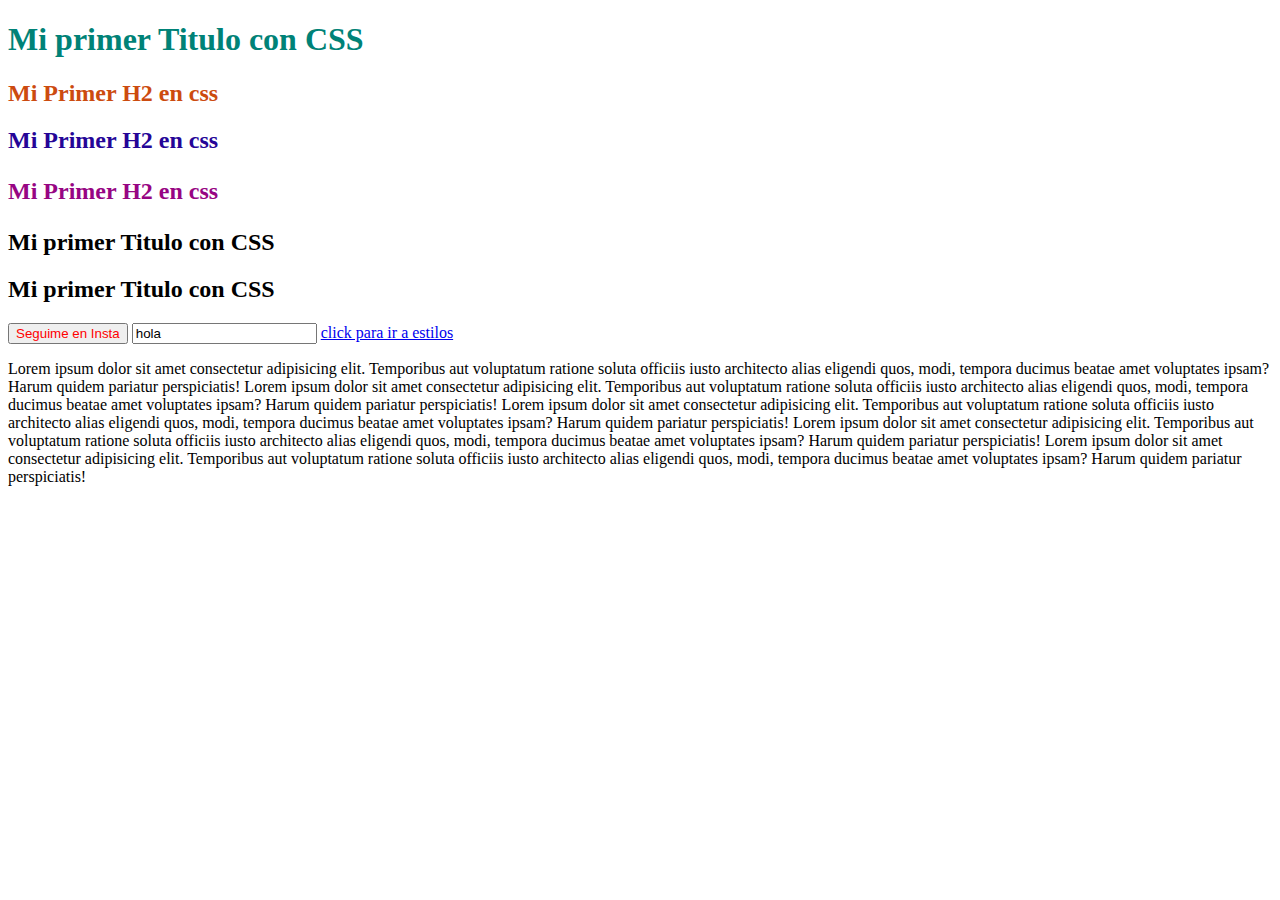
<file: Index.html>
<!DOCTYPE html>
<html lang="en">
<head>
    
    <title>Aprendiendo CCS</title>
    <link rel="stylesheet" type="text/css" href="estilo.css">
<body>

    <h1>Mi primer Titulo con CSS</h1>
    <h2 class="clase-h2">Mi Primer H2 en css</h2>
    <h2 id="identidad">Mi Primer H2 en css</h2>
    <h2><p>Mi Primer H2 en css</p></h2>
    <h2>Mi primer Titulo con CSS</h2>
    <h2 class="clase-h2x2">Mi primer Titulo con CSS</h2>

    <button>Seguime en Insta</button>
    <input type="text" value="hola">
    <a href="estilos.html">click para ir a estilos</a>
    <P>
        Lorem ipsum dolor sit amet consectetur adipisicing elit. Temporibus aut voluptatum ratione soluta officiis iusto architecto alias eligendi quos, modi, tempora ducimus beatae amet voluptates ipsam? Harum quidem pariatur perspiciatis!
        Lorem ipsum dolor sit amet consectetur adipisicing elit. Temporibus aut voluptatum ratione soluta officiis iusto architecto alias eligendi quos, modi, tempora ducimus beatae amet voluptates ipsam? Harum quidem pariatur perspiciatis!
        Lorem ipsum dolor sit amet consectetur adipisicing elit. Temporibus aut voluptatum ratione soluta officiis iusto architecto alias eligendi quos, modi, tempora ducimus beatae amet voluptates ipsam? Harum quidem pariatur perspiciatis!
        Lorem ipsum dolor sit amet consectetur adipisicing elit. Temporibus aut voluptatum ratione soluta officiis iusto architecto alias eligendi quos, modi, tempora ducimus beatae amet voluptates ipsam? Harum quidem pariatur perspiciatis!
        Lorem ipsum dolor sit amet consectetur adipisicing elit. Temporibus aut voluptatum ratione soluta officiis iusto architecto alias eligendi quos, modi, tempora ducimus beatae amet voluptates ipsam? Harum quidem pariatur perspiciatis!


    </P>
</body>
</head>

</html>
</file>
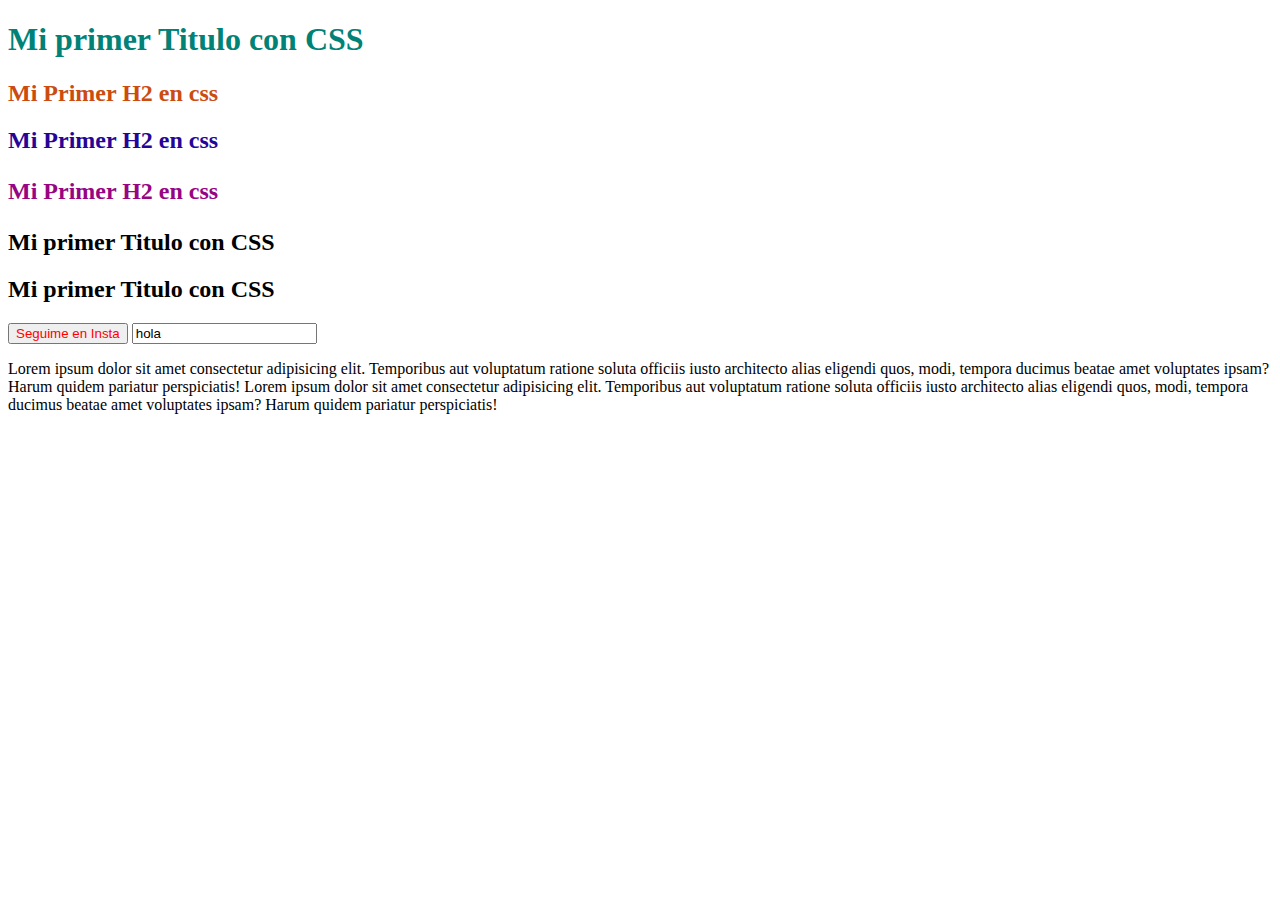
<file: estilos.html>
<!DOCTYPE html>
<html lang="en">
<head>
    
    <title>Aprendiendo CCS</title>
    <link rel="stylesheet" type="text/css" href="estilo.css">
<body>

    <h1>Mi primer Titulo con CSS</h1>
    <h2 class="clase-h2">Mi Primer H2 en css</h2>
    <h2 id="identidad">Mi Primer H2 en css</h2>
    <h2><p>Mi Primer H2 en css</p></h2>
    <h2>Mi primer Titulo con CSS</h2>
    <h2 class="clase-h2x2">Mi primer Titulo con CSS</h2>

    <button>Seguime en Insta</button>
    <input type="text" value="hola">
    

    <P>
        Lorem ipsum dolor sit amet consectetur adipisicing elit. Temporibus aut voluptatum ratione soluta officiis iusto architecto alias eligendi quos, modi, tempora ducimus beatae amet voluptates ipsam? Harum quidem pariatur perspiciatis!
        Lorem ipsum dolor sit amet consectetur adipisicing elit. Temporibus aut voluptatum ratione soluta officiis iusto architecto alias eligendi quos, modi, tempora ducimus beatae amet voluptates ipsam? Harum quidem pariatur perspiciatis!
       
    </P>
</body>
</head>

</html>
</file>
<file: estilo.css>
button{

    color: red;

}

H1{

    color: rgb(0, 130, 119);
}
.clase-h2{

    color: rgb(204, 75, 15);
}

#identidad 
{

    color: rgb(37, 5, 151);
}
h2 p 
{

    color: rgb(151, 5, 131);
}
.clase-h2x2:hover {

    color: rgb(189, 14, 14);
}
</file>
